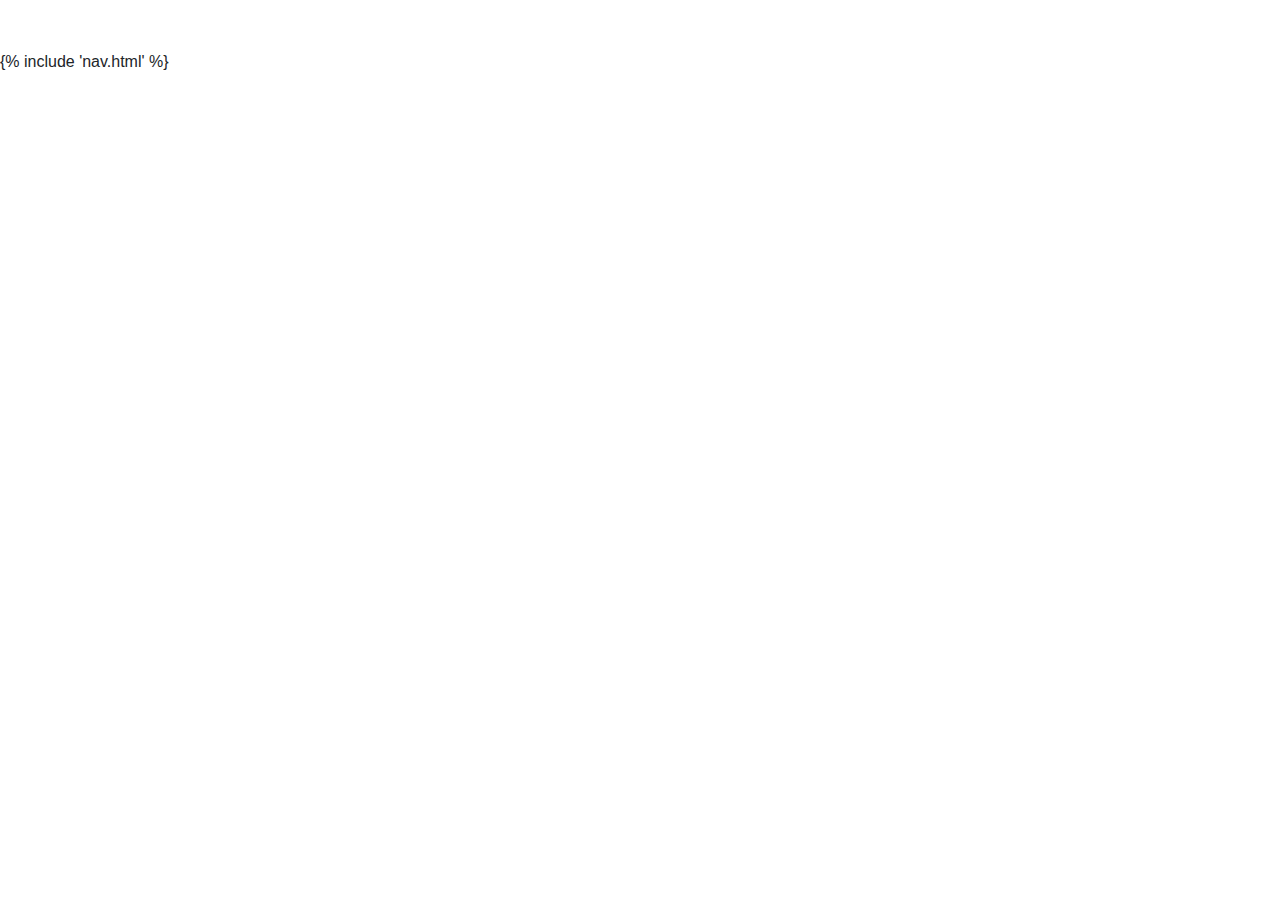
<file: templates/header.html>
<!DOCTYPE html>
<html lang="en">
  <head>
    <meta charset="utf-8">
    <meta http-equiv="X-UA-Compatible" content="IE=edge">
    <meta name="viewport" content="width=device-width, initial-scale=1">
    <!-- The above 3 meta tags *must* come first in the head; any other head content must come *after* these tags -->
    <meta name="description" content="">
    <meta name="author" content="">
    <link rel="icon" href="../../favicon.ico">

    <title>Z-Wave Management</title>

    <link rel="stylesheet" href="https://maxcdn.bootstrapcdn.com/bootstrap/4.0.0/css/bootstrap.min.css" integrity="sha384-Gn5384xqQ1aoWXA+058RXPxPg6fy4IWvTNh0E263XmFcJlSAwiGgFAW/dAiS6JXm" crossorigin="anonymous">
    <script src="https://maxcdn.bootstrapcdn.com/bootstrap/4.0.0/js/bootstrap.min.js" integrity="sha384-JZR6Spejh4U02d8jOt6vLEHfe/JQGiRRSQQxSfFWpi1MquVdAyjUar5+76PVCmYl" crossorigin="anonymous"></script>

    <!-- Custom styles for this template -->
    <link href="/static/dash.css" rel="stylesheet">

  </head>

  <body>
  {% include 'nav.html' %}

  <div class="container-fluid">
    <div class="row">
      <div class="col-md-12 col-md-offset-2 main">
</file>
<file: static/dash.css>
body {
  padding-top: 50px;
}

.sub-header {
  padding-bottom: 10px;
  border-bottom: 1px solid #eee;
}

.navbar-fixed-top {
  border: 0;
}

.sidebar {
  display: none;
}

@media (min-width: 768px) {
  .sidebar {
    position: fixed;
    top: 51px;
    bottom: 0;
    left: 0;
    z-index: 1000;
    display: block;
    padding: 20px;
    overflow-x: hidden;
    overflow-y: auto;
    background-color: #f5f5f5;
    border-right: 1px solid #eee;
  }
}

.nav-sidebar {
  margin-right: -21px;
  margin-bottom: 20px;
  margin-left: -20px;
}
.nav-sidebar > li > a {
  padding-right: 20px;
  padding-left: 20px;
}
.nav-sidebar > .active > a,
.nav-sidebar > .active > a:hover,
.nav-sidebar > .active > a:focus {
  color: #fff;
  background-color: #428bca;
}

.main {
  padding: 20px;
}
@media (min-width: 768px) {
  .main {
    padding-right: 40px;
    padding-left: 40px;
  }
}
.main .page-header {
  margin-top: 0;
}

.placeholders {
  margin-bottom: 30px;
  text-align: center;
}
.placeholders h4 {
  margin-bottom: 0;
}
.placeholder {
  margin-bottom: 20px;
}
.placeholder img {
  display: inline-block;
  border-radius: 50%;
}
</file>
